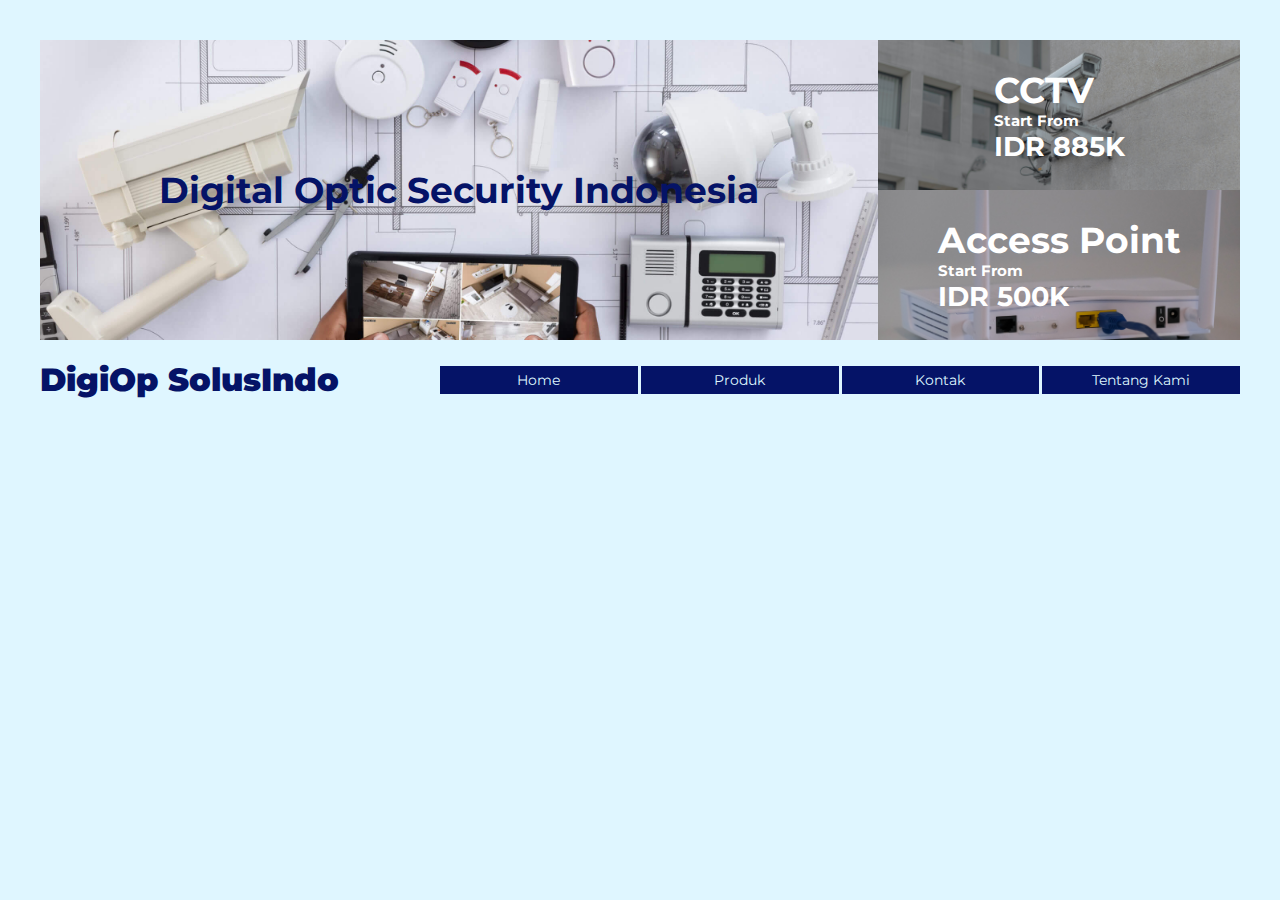
<file: index.html>
<!DOCTYPE html>
<html lang="en">
<head>
    <meta charset="UTF-8">
    <meta http-equiv="X-UA-Compatible" content="IE=edge">
    <meta name="viewport" content="width=device-width, initial-scale=1.0">
    <title>Jasa Instalasi CCTV Surabaya - Malang Termurah</title>
    <meta name="description" content="Kami melayani jasa paket instalasi CCTV untuk daerah Surabaya & Malang, dengan harga termurah di kelasnya">
    <meta name="keyword" content="paket cctv termurah surabaya, paket cctv termurah malang, paket cctv murah, paket cctv termurah jawa timur, paket cctv hilook, paket cctv hikvision, paket cctv ezviz, paket cctv dahua">
    <link rel="stylesheet" href="style.css">
    <link rel="preconnect" href="https://fonts.googleapis.com">
    <link rel="preconnect" href="https://fonts.gstatic.com" crossorigin>
    <link href="https://fonts.googleapis.com/css2?family=Montserrat&display=swap" rel="stylesheet"> 
</head>
<body>
    <header>
        <div class="baliho">
            <div class="hero">
                <h1>Digital Optic Security Indonesia</h1>
            </div>
            <div class="subhero hero-cctv">
                <h1>CCTV</h1>
                <h5>Start From</h5>
                <h2>IDR 885K</h2>
            </div>
            <div class="subhero hero-ap">
                <h1>Access Point</h1>
                <h5>Start From</h5>
                <h2>IDR 500K</h2>
            </div>
            
        </div>
        <nav>
            <h1 class="logo">DigiOp SolusIndo</h1>
            <div class="toggle">
                <input type="checkbox" name="" id="">
                <span></span>
                <span></span>
                <span></span>
            </div>
            <ul class="menu">
                    <li><a class="submenu" href="">Home</a></li>
                    <li><a class="submenu" href="">Produk</a></li>
                    <li><a class="submenu" href="">Kontak</a></li>
                    <li><a class="submenu" href="">Tentang Kami</a></li>
            </ul>
           
        </nav>     
    </header>


 
    <!-- <footer>
        <p>&copy;2022,<a href="https://mycvportofolio.000webhostapp.com/">Muhammad Afandi</a></p>

    </footer> -->

    <script src="script.js"></script>
</body>
</html>
</file>
<file: style.css>
/* #DFF6FF
#5D8BF4
 #2D31FA
 #051367 */





* {
    margin: 0;
    padding: 0;
}

body {
    font-family: 'Montserrat', sans-serif;
    font-size: 18px;
    margin: 40px;
    background-color: #DFF6FF;
    overflow: hidden;
}

header {
    display: grid;
    grid-template-areas: 
    'baliho'
    'navbar';
}

/* Baliho */

.baliho {
    grid-area: baliho;
    display: grid;
    grid-template-areas: 
    'hero hero hero-cctv'
    'hero hero hero-ap';
}

.hero {
    grid-area: hero;
    display: grid;
    background-image: url(img/Home_Security_Systems-2573016189.jpeg);
    min-height: 300px;
    background-size: cover;
    background-position: center;
    place-content: center;
    color: #051367;
}

.subhero {
    display: grid;
    color: white;
    place-content: center;
    background-size: cover;
    background-position: center;
}

.hero-cctv {
    background-image: url(img/sacha-t-sas-mVPkezDvRy8-unsplash.jpg);
    grid-area: hero-cctv;
    
}

.hero-ap {
    background-image: url(img/compare-fibre-hXVVNB6Qctg-unsplash.jpg);
    grid-area: hero-ap;
    
}

/* Navbar */

nav {
    grid-area: navbar;
    display: grid;
    grid-template-columns: 1fr 2fr;
    margin-top: 20px;
    align-items: center;
}

.logo {
    color: #051367;
    font-size: 1.8em;
    font-weight: 900;
}

.menu {
    
    list-style: none;
    display: grid;
    grid-template-columns: repeat(auto-fit, minmax(100px, 1fr));
    gap: 3px;
    border-radius: 2px;
}

.menu li a {
    background-color: #051367;
    text-decoration: none;
    text-align: center;
    padding: 5px;
    display: block;
    color: #DFF6FF;
    font-size: 0.8em;
}

/* Hamburger menu */

.toggle {
    display: none;
    flex-direction: column;
    height: 20px;
    justify-content: space-between;
    position: relative;
}

.toggle input {
    position: absolute;
    width: 40px;
    height: 28px;
    left: -10px;
    top: -6px;
    opacity: 0;
    cursor: pointer;
    z-index: 2;
}

.toggle span {
    display: block;
    width: 28px;
    height: 3px;
    background-color: rgb(232, 251, 245);
    border-radius: 3px;
    transition: all 0.5s;
}

/* Hamburger Menu Animation */

.toggle span:nth-child(2) {
    transform-origin: 0 0;
}

.toggle span:nth-child(4) {
    transform-origin: 0 100%;
}


.toggle input:checked ~ span:nth-child(2){
    transform: rotate(45deg) translate(-1px, -1px);
}

.toggle input:checked ~ span:nth-child(4){
    transform: rotate(-45deg) translate(-1px, 0);
}

.toggle input:checked ~ span:nth-child(3){
    opacity: 0;
    transform: scale(0);
}

/* footer {
    background-color: #DFF6FF;
    color: #5D8BF4;
} */









/* Responsive brakepoint Ukuran Tablet */

@media screen and (max-width: 1000px) {
    header {
       
        grid-template-areas: 
        'navbar'
        'baliho';
    }
    
    
    .baliho {
        grid-template-areas: 
        'hero-cctv hero-ap'
        'hero-cctv hero-ap';
    }

    .hero {
        display: none;
    }

    .subhero {
        min-height: 250px;
    }

    nav {
        grid-template-columns: 1fr;
        margin-top: 0;
        margin-bottom: 15px;
    }

    .logo {
        display: none;
    }
}

/* Responsive brakepoint Ukuran Mobile */

@media screen and (max-width: 576px) {
    body {
        margin: 0;
    }

    .baliho {
        grid-template-areas: 
        'hero-cctv hero-cctv'
        'hero-ap hero-ap';
        margin: 10px;
    }
    
    nav {
        display: flex;
        background-color: #051367;
        justify-content: space-between;
        padding: 10px;
    }

    .logo {
        display: inline;
        color: #DFF6FF;
        z-index: 3;
    }

    nav .menu {
        display: flex;
        position: absolute;
        right: 0;
        top: 0;
        width: 100%;
        height: 100vh;
        flex-direction: column;
        justify-content: space-evenly;
        align-items: center;
        z-index: 2;
        background-color: #051367;
        transform: translateY(-100%);
        transition: all 1s;
        opacity: 0;
    }

    nav ul.slide {
        transform: translateY(0);
        opacity: 1;
    }

    .toggle {
        display: flex;
        z-index: 3;
    }
}
</file>
